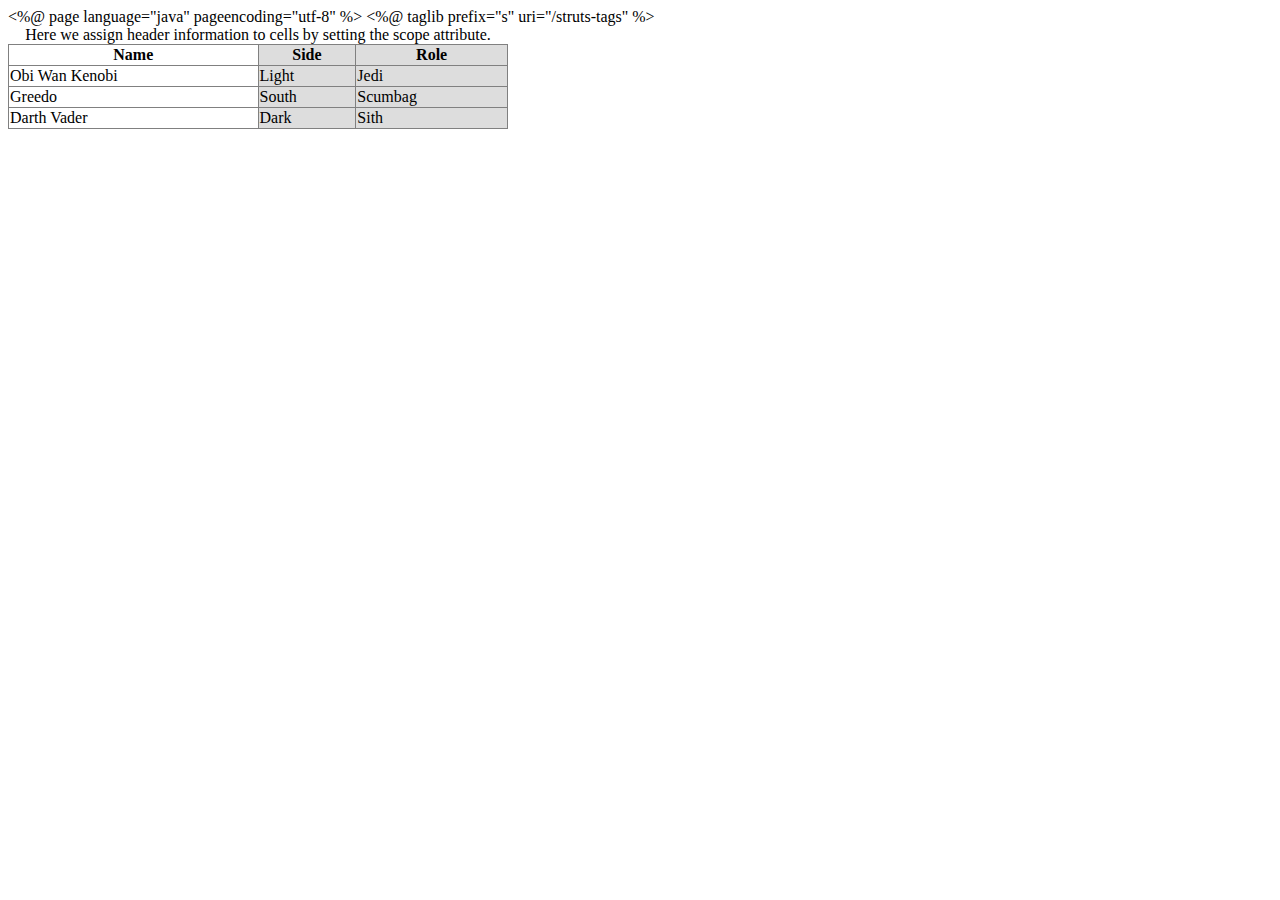
<file: webapp/liststudentattendance.html>
<%@ page language="java" pageencoding="utf-8" %>
<%@ taglib prefix="s" uri="/struts-tags" %>
<!DOCTYPE html PUBLIC "-//W3C//DTD XHTML 1.0 Transitional//EN" "http://www.w3.org/TR/xhtml1/DTD/xhtml1-transitional.dtd">
<html xmlns="http://www.w3.org/1999/xhtml">
<head>
<meta http-equiv="Content-Type" content="text/html; charset=utf-8" />
<title>无标题文档</title>
</head>

<body>
	<table dir="ltr" width="500" border="1" style="border-collapse:collapse">
	<caption>Here we assign header information to cells 
			by setting the scope attribute.
	</caption>
	<colgroup width="50%" />
	<colgroup id="colgroup" class="colgroup" align="center" 
			valign="middle" title="title" width="1*" 
			span="2" style="background:#ddd;" />
	<thead>
		<tr>
			<th scope="col">Name</th>
			<th scope="col">Side</th>
			<th scope="col">Role</th>
		</tr>
	</thead>
	<tfoot>
		<tr>
			<td>Darth Vader</td>
			<td>Dark</td>
			<td>Sith</td>
		</tr>
	</tfoot>
	<tbody>
		<tr>
			<td>Obi Wan Kenobi</td>
			<td>Light</td>
			<td>Jedi</td>
		</tr>
		<tr>
			<td>Greedo</td>
			<td>South</td>
			<td>Scumbag</td>
		</tr>
	</tbody>
</table>
</body>
</html>
</file>
